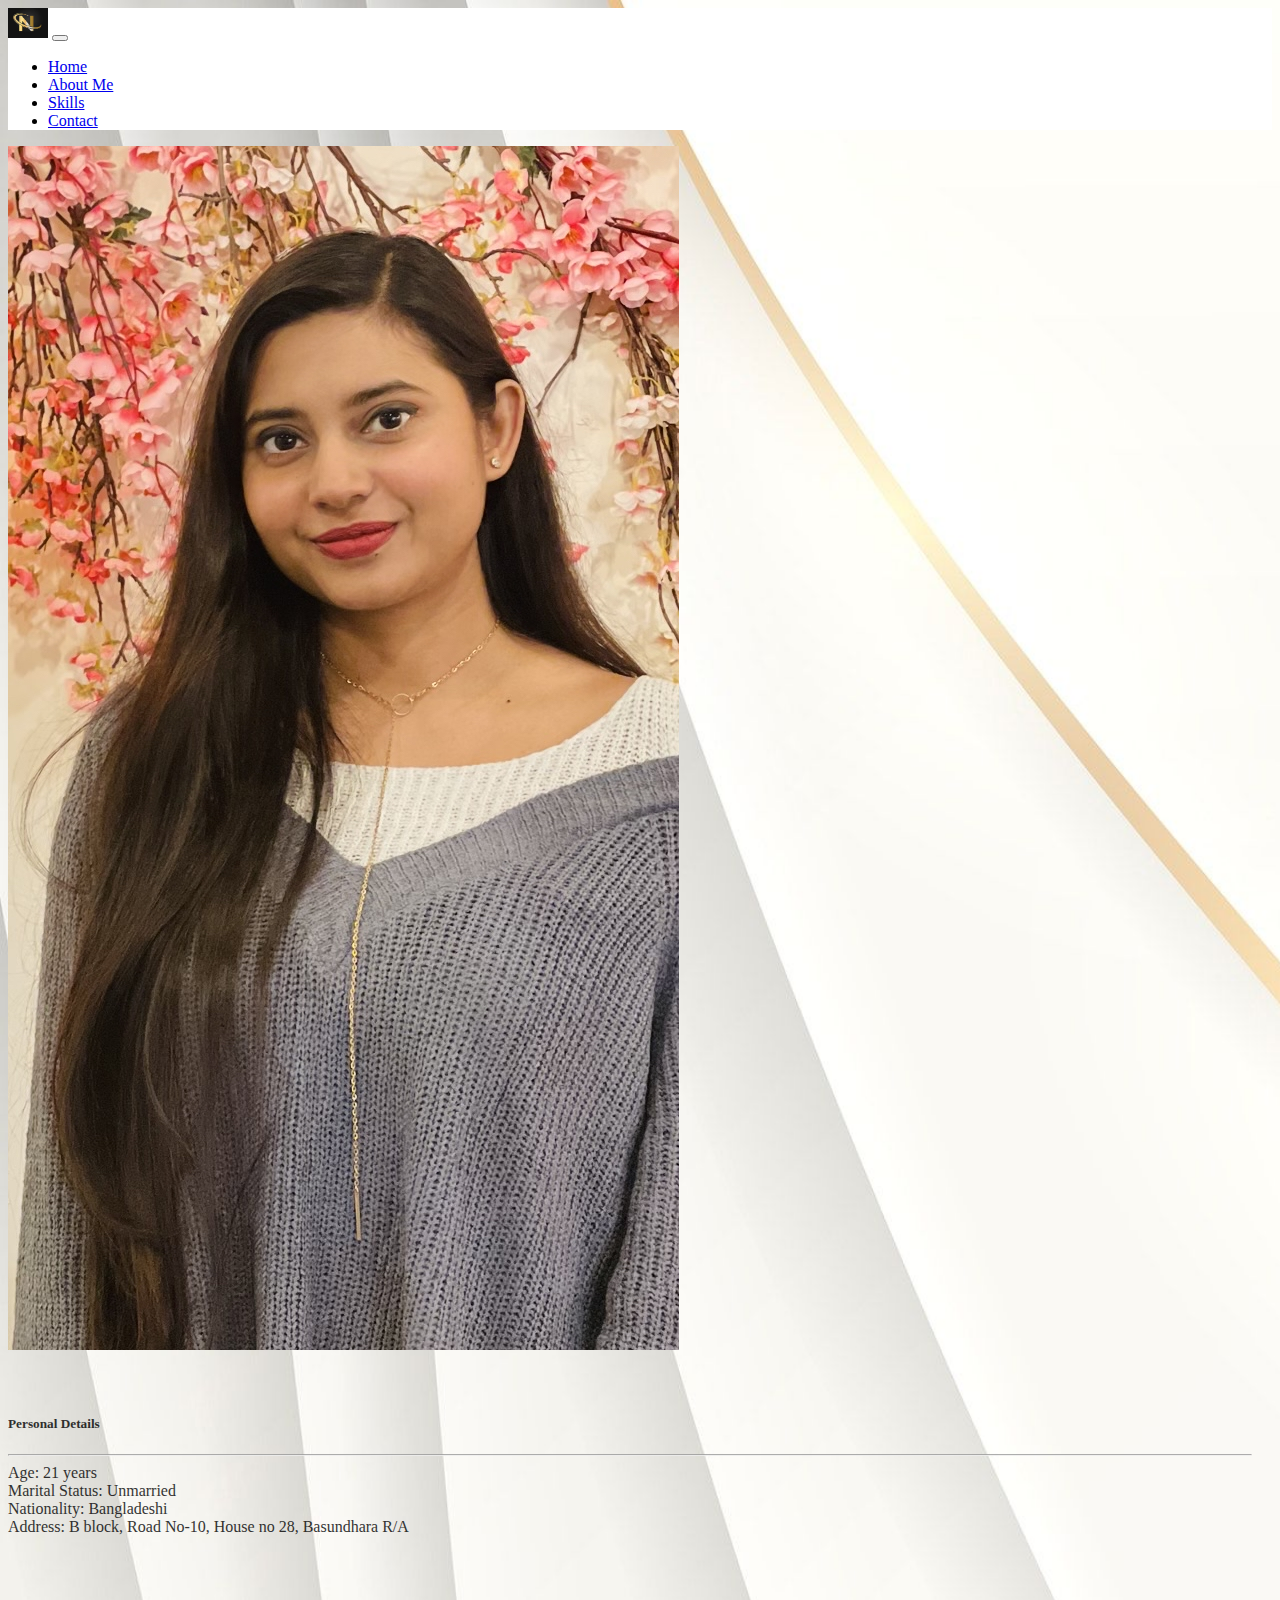
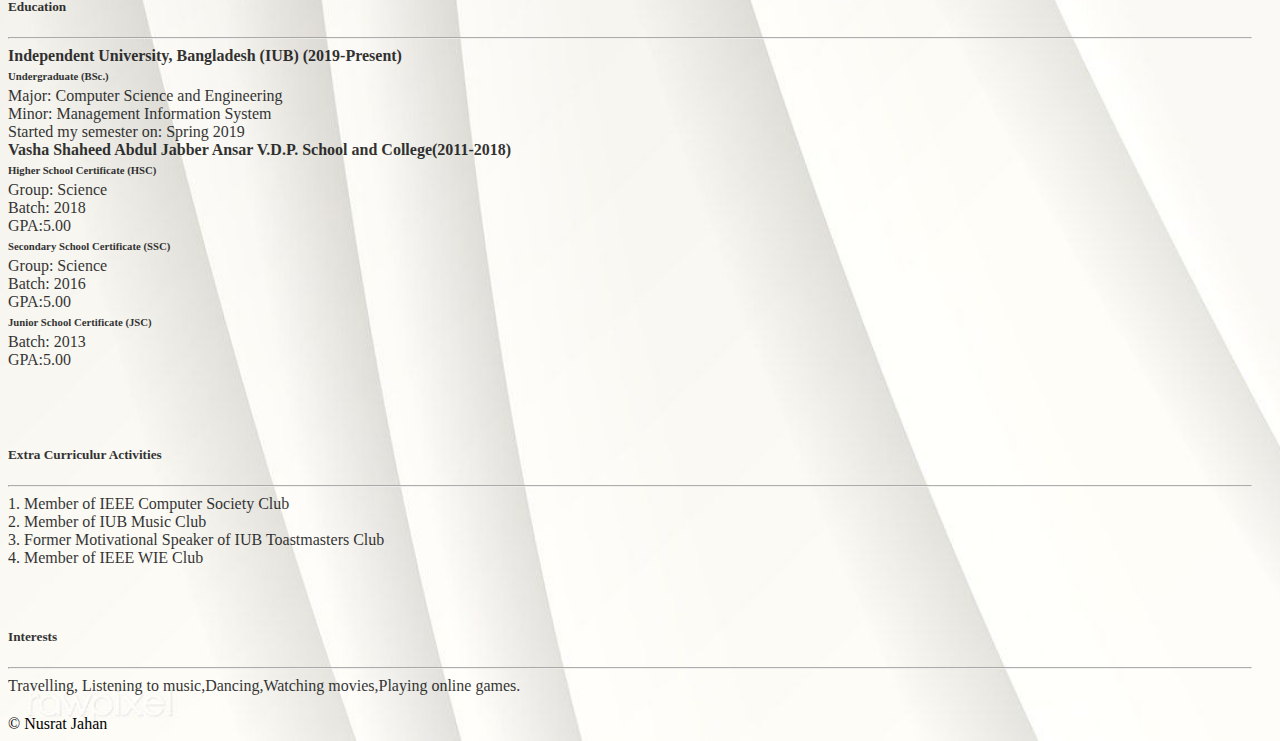
<file: about-me.html>
<!DOCTYPE html>
<html lang="en">
<head>
    <meta charset="UTF-8">
    <meta http-equiv="X-UA-Compatible" content="IE=edge">
    <meta name="viewport" content="width=device-width, initial-scale=1.0">
    <title>My Portfolio</title>
    
  <!-- Bootstrap CSS -->
  <link href="https://cdn.jsdelivr.net/npm/bootstrap@5.0.2/dist/css/bootstrap.min.css" rel="stylesheet"
  integrity="sha384-EVSTQN3/azprG1Anm3QDgpJLIm9Nao0Yz1ztcQTwFspd3yD65VohhpuuCOmLASjC" crossorigin="anonymous">
  <link rel="stylesheet" href="about.css">


</head>
<body>
    <nav class="navbar sticky-top navbar-expand-lg navbar-light" id="navbar">
        <div class="container-fluid">
          <a class="navbar-brand">
            <img src="image/logo.png" alt="" width="40" height="30">
          </a>
          <button class="navbar-toggler" type="button" data-bs-toggle="collapse" data-bs-target="#navbarSupportedContent"
            aria-controls="navbarSupportedContent" aria-expanded="false" aria-label="Toggle navigation">
            <span class="navbar-toggler-icon"></span>
          </button>
          <div class="collapse navbar-collapse" id="navbarSupportedContent">
            <ul class="navbar-nav ms-auto mb-2 mb-lg-0">
              <li class="nav-item">
                <a class="nav-link me-2 btn btn-outline-primary" aria-current="page" href="index.html">Home</a>
              </li>
              <li class="nav-item">
                <a class="nav-link me-2 btn btn-outline-warning" href="about-me.html">About Me</a>
              </li>
              <li class="nav-item">
                <a class="nav-link me-2 btn btn-outline-success" href="skills.html">Skills</a>
              </li>
              <li class="nav-item">
                <a class="nav-link me-2 btn btn-outline-info" href="contact-me.html">Contact</a>
              </li>
            </ul>
          </div>
        </div>
      </nav>
    
      <div class="about-me">
        <div class="container">
          <div class="row">
            <div class="col-md-4">
              <img src="image/IMG_3402.png" alt="" class="img-fluid rounded-start" alt=" ">
            </div>
            <div class="col-md-8">
              <div class="full-card">
                <div class="cards">
                  <div class="card w-55">
                    <div class="card-body">
                      <h5 class="card-title">Personal Details</h5>
                      <hr>
                      <p class="card-text">
                        Age: 21 years <br>
                        Marital Status: Unmarried <br>
                        Nationality: Bangladeshi <br>
                        Address: B block, Road No-10, House no 28, Basundhara R/A
                      </p>
                    </div>
                  </div>
                </div>
                <div class="cards">
                  <div class="card w-55">
                    <div class="card-body">
                      <h5 class="card-title">Education</h5>
                      <hr>
                      <p class="card-text">
                        <strong>Independent University, Bangladesh (IUB) (2019-Present)</strong>
                        <h6>Undergraduate (BSc.)</h6>
                        Major: Computer Science and Engineering <br>
                        Minor: Management Information System <br>
                        Started my semester on: Spring 2019<br>
                        <strong>Vasha Shaheed Abdul Jabber Ansar V.D.P. School and College(2011-2018)</strong>
                        <h6>Higher School Certificate (HSC)</h6>
                        Group: Science <br>
                        Batch: 2018 <br>
                        GPA:5.00 <br>
                        <h6>Secondary School Certificate (SSC)</h6>
                        Group: Science <br>
                        Batch: 2016 <br>
                        GPA:5.00 <br>
                        <h6>Junior School Certificate (JSC)</h6>
                        Batch: 2013 <br>
                        GPA:5.00 <br>
                      </p>
                    </div>
                  </div>
                </div>
                <div class="cards">
                  <div class="card w-55">
                    <div class="card-body">
                      <h5 class="card-title">Extra Curriculur Activities</h5>
                      <hr>
                      <p class="card-text">
                        1. Member of IEEE Computer Society Club <br>
                        2. Member of IUB Music Club <br>
                        3. Former Motivational Speaker of IUB Toastmasters Club <br>
                        4. Member of IEEE WIE Club <br>
                       
                      </p>
                    </div>
                  </div>
                </div>
                <div class="cards">
                  <div class="card w-55">
                    <div class="card-body">
                      <h5 class="card-title">Interests</h5>
                      <hr>
                      <p class="card-text">
                        Travelling, Listening to music,Dancing,Watching movies,Playing online games.
                      </p>
                    </div>
                  </div>
                </div>
              </div>
            </div>
          </div>
        </div>
    
      </div>
      
      <div class="container">
        <footer class="d-flex flex-wrap justify-content-between align-items-center py-3 my-4 border-top footer-div">
          <div class="col-md-4 d-flex align-items-center">
            <span class="text-muted">© Nusrat Jahan </span>
          </div>
      
    
      <!--  Bootstrap Bundle with Popper -->
      <script src="https://cdn.jsdelivr.net/npm/bootstrap@5.0.2/dist/js/bootstrap.bundle.min.js"
        integrity="sha384-MrcW6ZMFYlzcLA8Nl+NtUVF0sA7MsXsP1UyJoMp4YLEuNSfAP+JcXn/tWtIaxVXM" crossorigin="anonymous">
      </script>
  
  
</body>
</html>
</file>
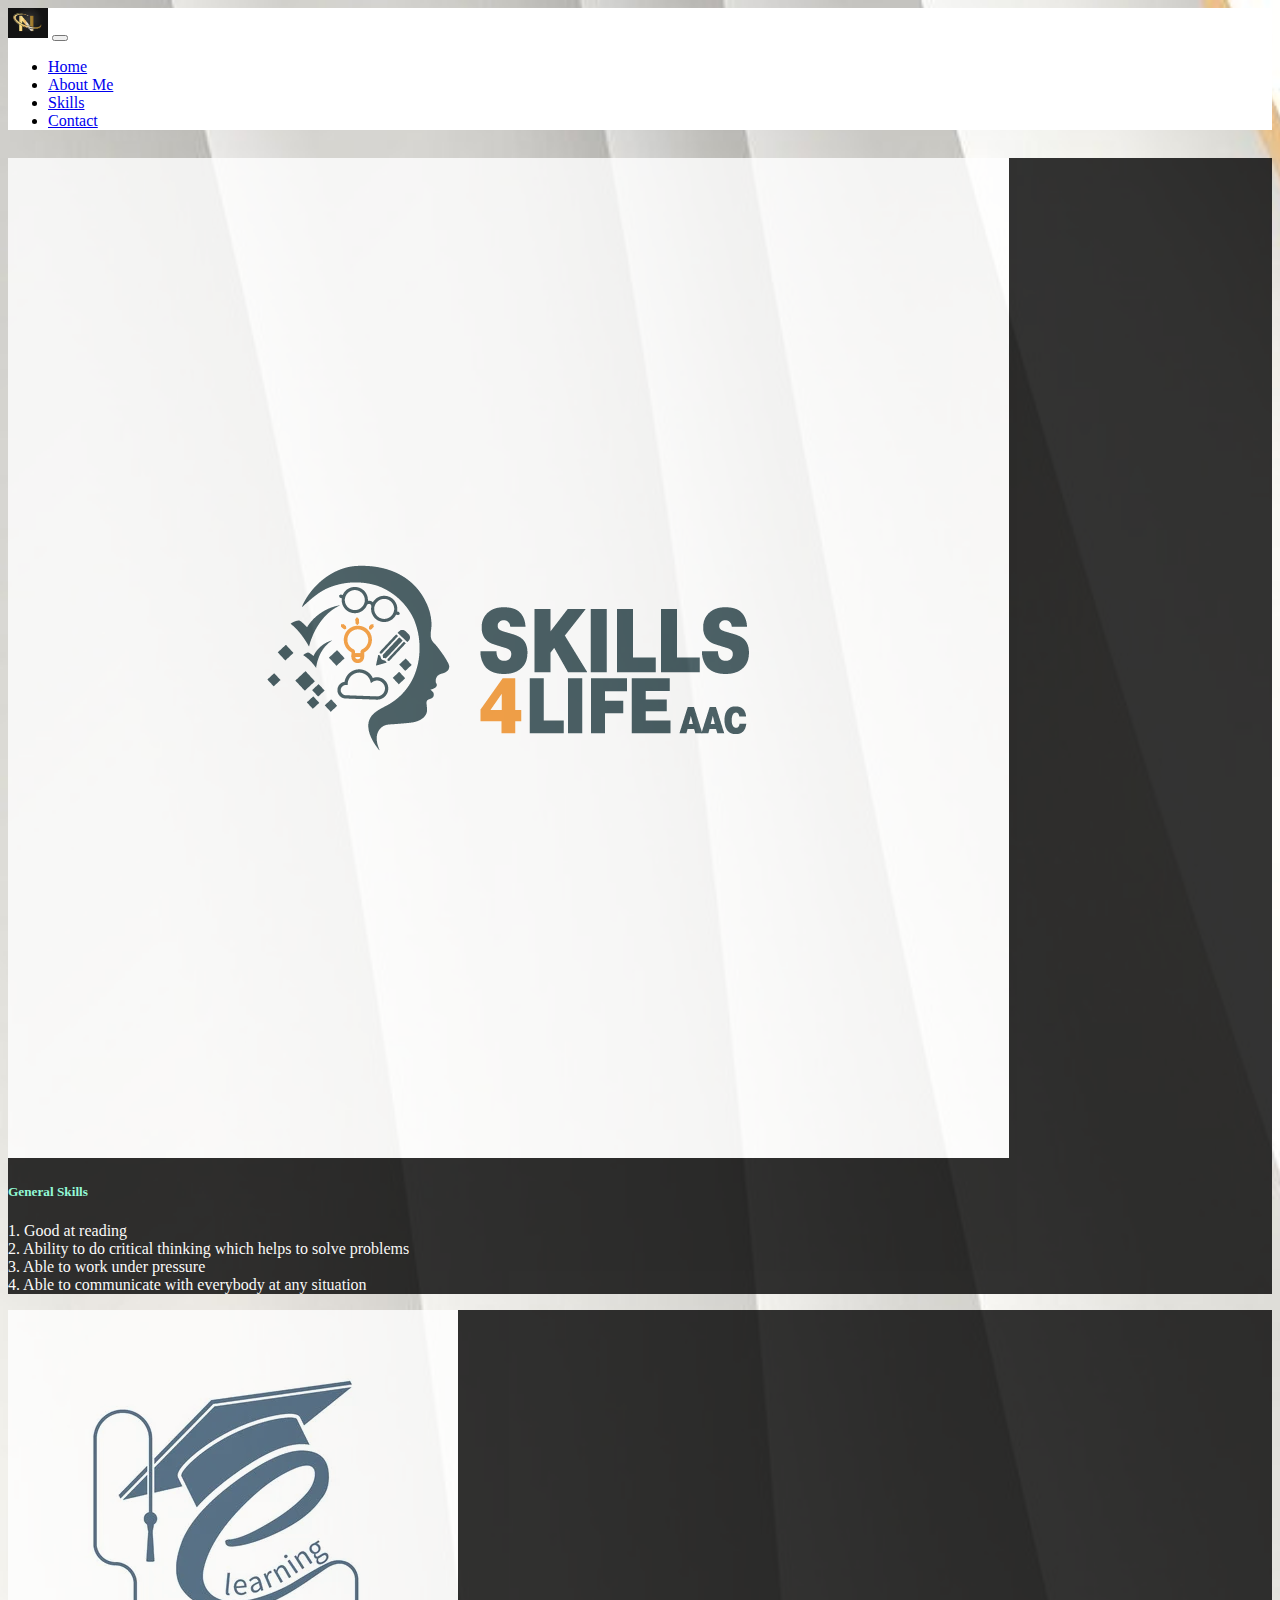
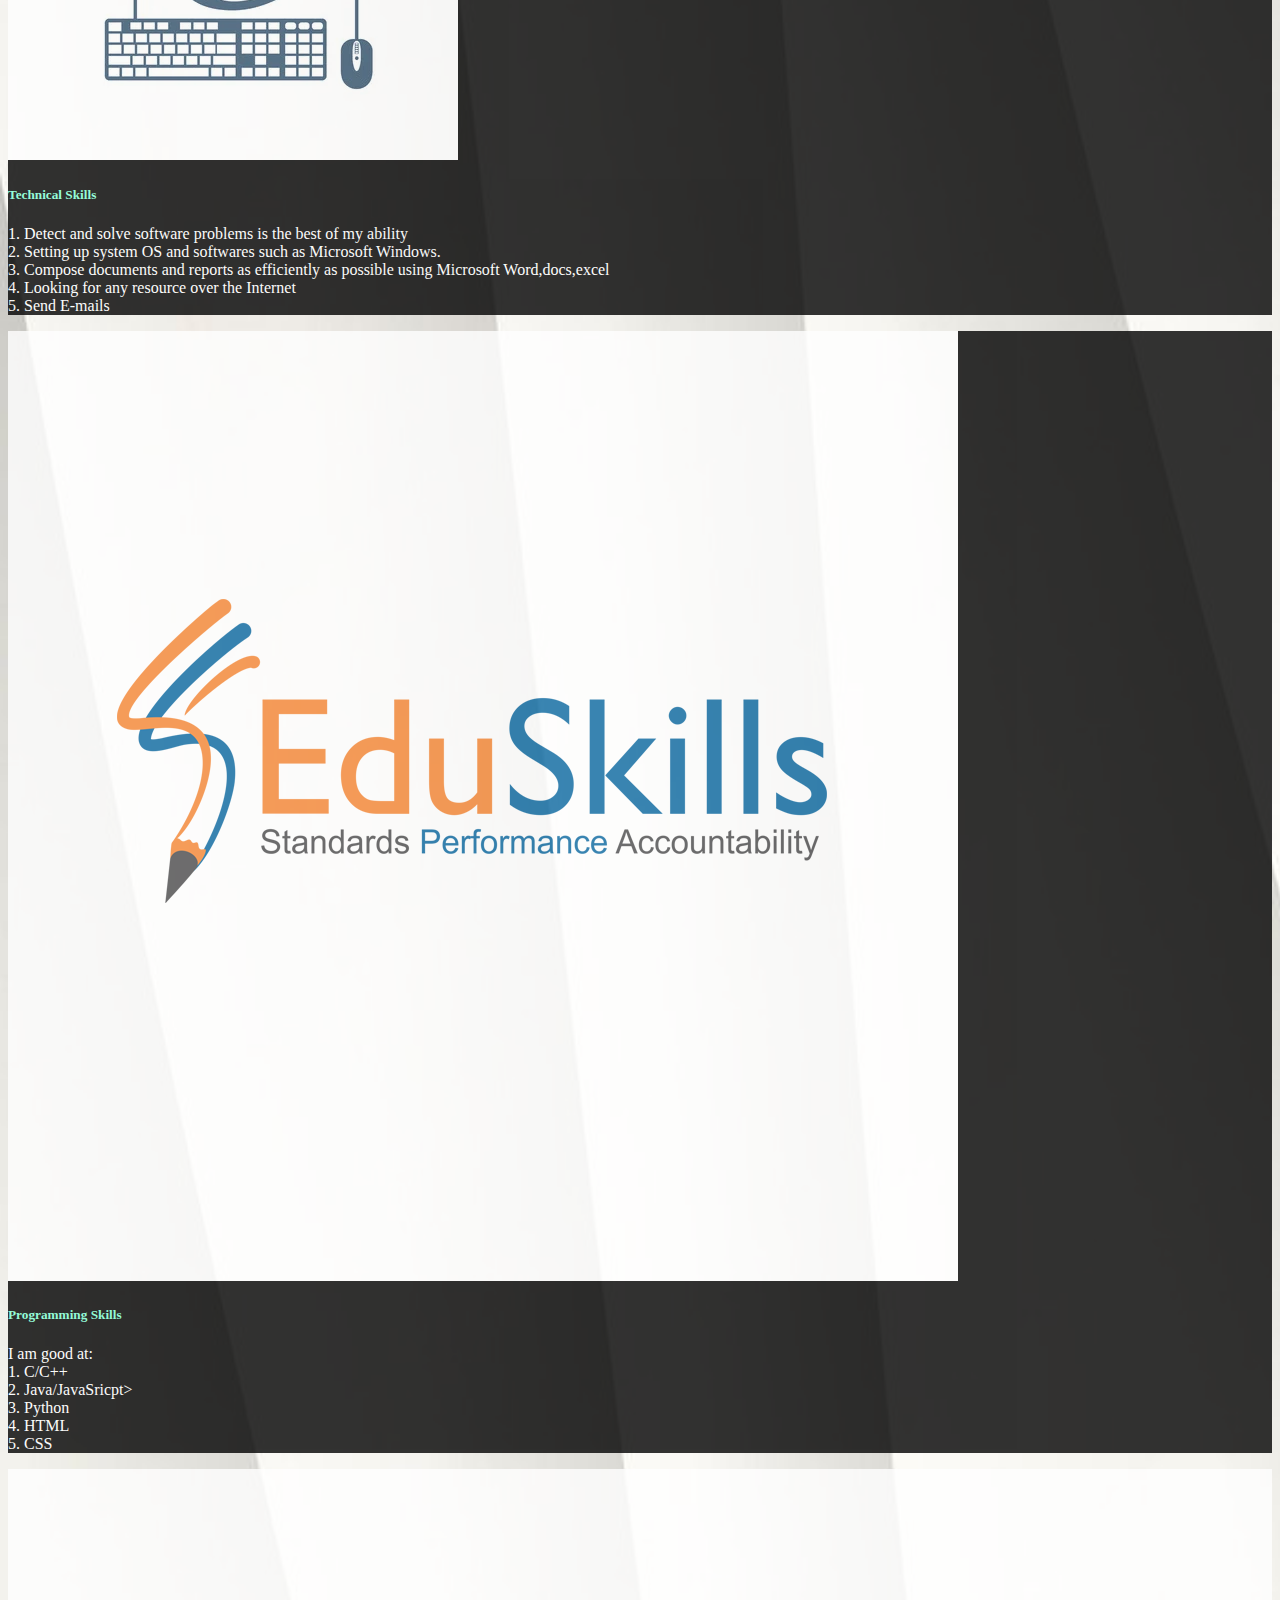
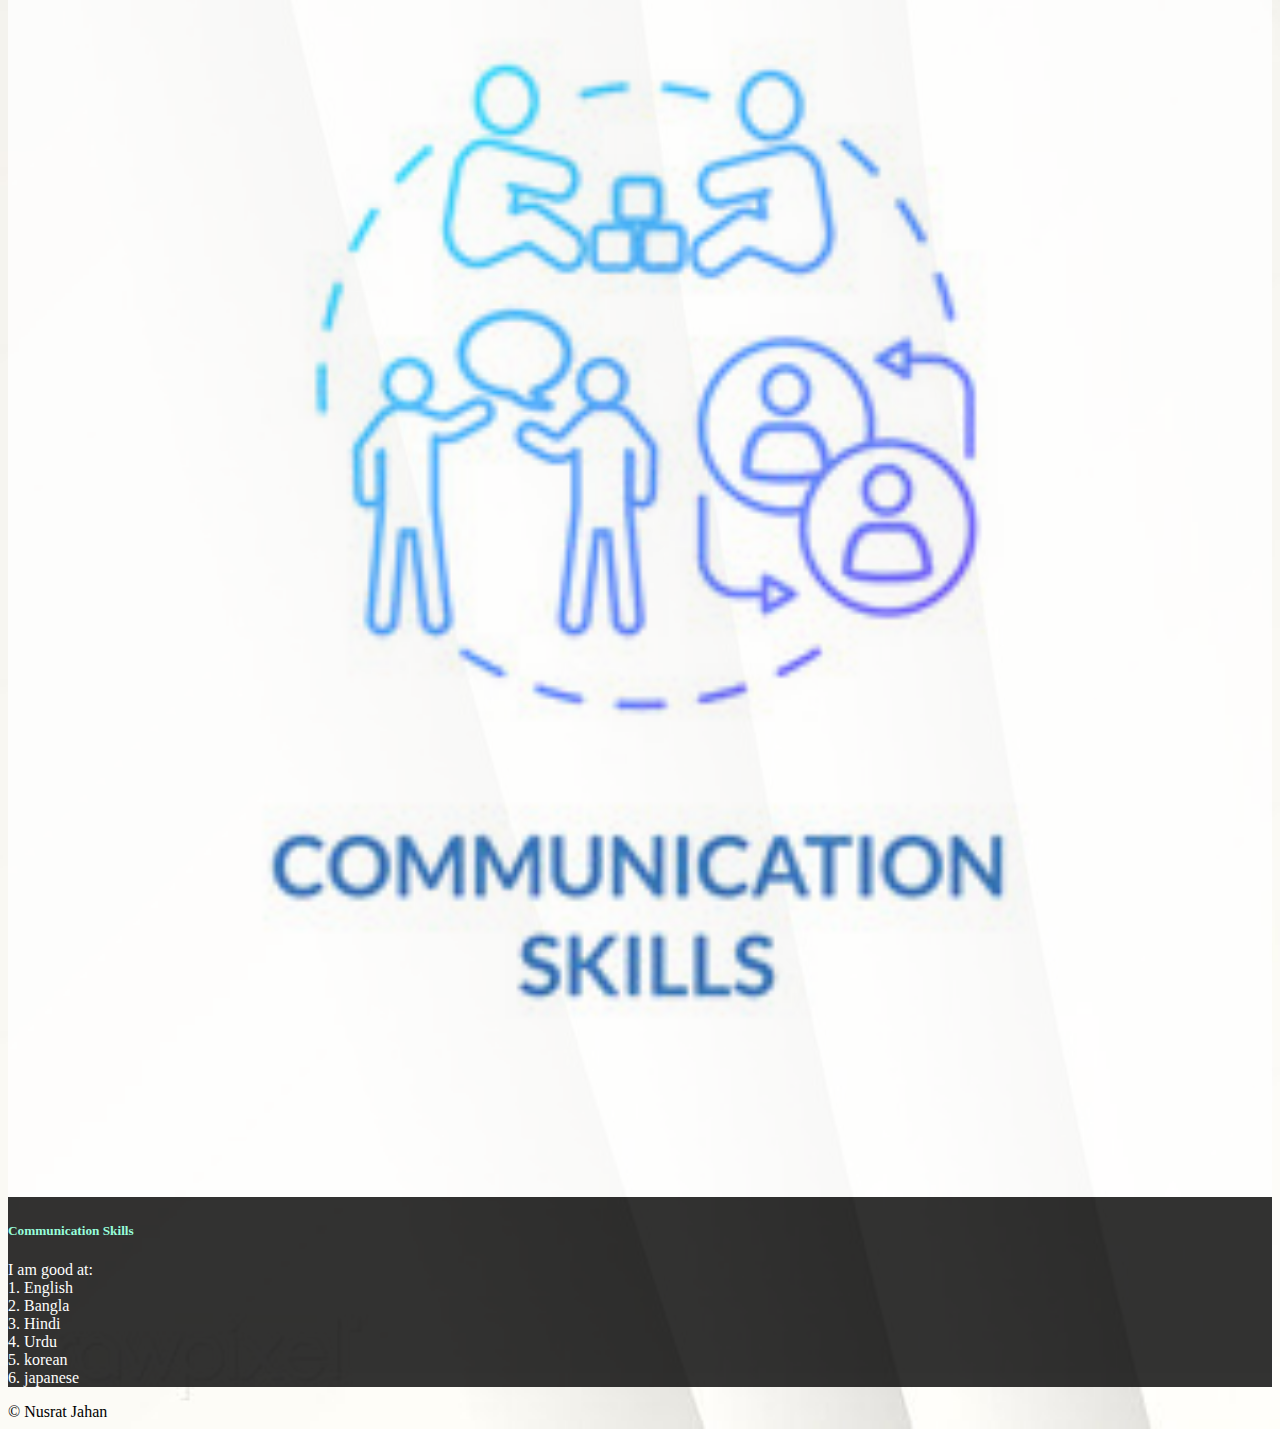
<file: skills.html>
<!DOCTYPE html>
<html lang="en">
<head>
    <meta charset="UTF-8">
    <meta http-equiv="X-UA-Compatible" content="IE=edge">
    <meta name="viewport" content="width=device-width, initial-scale=1.0">
    <title>My Portfolio</title>
    
    <!-- Bootstrap CSS -->
    <link href="https://cdn.jsdelivr.net/npm/bootstrap@5.0.2/dist/css/bootstrap.min.css" rel="stylesheet"
        integrity="sha384-EVSTQN3/azprG1Anm3QDgpJLIm9Nao0Yz1ztcQTwFspd3yD65VohhpuuCOmLASjC" crossorigin="anonymous">

        <link rel="stylesheet" href="skill.css">

</head>
<body>

    <nav class="navbar sticky-top navbar-expand-lg navbar-light" id="navbar">
        <div class="container-fluid">
          <a class="navbar-brand">
            <img src="image/logo.png" alt="" width="40" height="30">
          </a>
          <button class="navbar-toggler" type="button" data-bs-toggle="collapse" data-bs-target="#navbarSupportedContent"
            aria-controls="navbarSupportedContent" aria-expanded="false" aria-label="Toggle navigation">
            <span class="navbar-toggler-icon"></span>
          </button>
          <div class="collapse navbar-collapse" id="navbarSupportedContent">
            <ul class="navbar-nav ms-auto mb-2 mb-lg-0">
              <li class="nav-item">
                <a class="nav-link me-2 btn btn-outline-primary" aria-current="page" href="#">Home</a>
              </li>
              <li class="nav-item">
                <a class="nav-link me-2 btn btn-outline-warning" href="about-me.html">About Me</a>
              </li>
              <li class="nav-item">
                <a class="nav-link me-2 btn btn-outline-success" href="skills.html">Skills</a>
              </li>
              <li class="nav-item">
                <a class="nav-link me-2 btn btn-outline-info" href="contact-me.html">Contact</a>
              </li>
            </ul>
          </div>
        </div>
      </nav>

    <div class="skills">
        <div class="container">
            <div class="row">
                <div class="col-md-12" style="padding-top: 12px">
                    <div class="card mb-3" style="opacity: 0.8;">
                        <div class="row g-0">
                            <div class="col-md-3">
                                <img src="image/skill.png"
                                    class="img-fluid rounded-start" alt="...">
                            </div>
                            <div class="col-md-9">
                                <div class="card-body">
                                    <h5 class="card-title" style="color:aquamarine;">General Skills</h5>
                                    <p class="card-text" style="color: white;">
                                        1. Good at reading <br>
                                        2. Ability to do critical thinking which helps to solve problems <br>
                                        3. Able to work under pressure <br>
                                        4. Able to communicate with everybody at any situation <br> 
                                    </p>
                                </div>
                            </div>
                        </div>
                    </div>
                </div>
            </div>

            <div class="row">
                <div class="col-md-12">
                    <div class="card mb-3" style="opacity: 0.8;">
                        <div class="row g-0">
                            <div class="col-md-3">
                                <img src="image/computerskill.png"
                                    class="img-fluid rounded-start" alt="...">
                            </div>
                            <div class="col-md-9">
                                <div class="card-body">
                                    <h5 class="card-title" style="color: aquamarine;">Technical Skills</h5>
                                    <p class="card-text" style="color: white;">
                                        1. Detect and solve software problems is the best of my ability <br>
                                        2. Setting up system OS and softwares such as Microsoft Windows.
                                        <br>
                                        3. Compose documents and reports as efficiently as possible using Microsoft
                                        Word,docs,excel <br>
                                        4. Looking for any resource over the Internet <br>
                                        5. Send E-mails <br>
                                    </p>
                                </div>
                            </div>
                        </div>
                    </div>
                </div>
            </div>
            <div class="row">
                <div class="col-md-12">
                    <div class="card mb-3" style="opacity: 0.8;">
                        <div class="row g-0">
                            <div class="col-md-3">
                                <img src="image/skill2.png" class="img-fluid rounded-start"
                                    alt="...">
                            </div>
                            <div class="col-md-9">
                                <div class="card-body">
                                    <h5 class="card-title" style="color: aquamarine;">Programming Skills</h5>
                                    <p class="card-text" style="color: white;">
                                        I am good at: <br>
                                        1. C/C++ <br>
                                        2. Java/JavaSricpt> <br>
                                        3. Python <br>
                                        4. HTML <br>
                                        5. CSS <br>
                                    </p>
                                </div>
                            </div>
                        </div>
                    </div>
                </div>
            </div>
            <div class="row">
                <div class="col-md-12">
                    <div class="card mb-3" style="opacity: 0.8;">
                        <div class="row g-0">
                            <div class="col-md-3">
                                <img src="image/com.png" style="width: 100%;" class="img-fluid rounded-start"
                                    alt="...">
                            </div>
                            <div class="col-md-9">
                                <div class="card-body">
                                    <h5 class="card-title" style="color: aquamarine;">Communication Skills</h5>
                                    <p class="card-text" style="color:white;">
                                        I am good at: <br>
                                        1. English <br>
                                        2. Bangla <br>
                                        3. Hindi <br>
                                        4. Urdu <br>
                                        5. korean <br>
                                        6. japanese <br>
                                    </p>
                                </div>
                            </div>
                        </div>
                    </div>
                </div>
            </div>
        </div>
    </div>
  


    <div class="container">
        <footer class="d-flex flex-wrap justify-content-between align-items-center py-3 my-4 border-top footer-div">
          <div class="col-md-4 d-flex align-items-center">
            <span class="text-muted">© Nusrat Jahan </span>
          </div>
      





    
    <!-- Bootstrap Bundle with Popper -->
    <script src="https://cdn.jsdelivr.net/npm/bootstrap@5.0.2/dist/js/bootstrap.bundle.min.js"
        integrity="sha384-MrcW6ZMFYlzcLA8Nl+NtUVF0sA7MsXsP1UyJoMp4YLEuNSfAP+JcXn/tWtIaxVXM" crossorigin="anonymous">
    </script>
 

    
</body>
</html>
</file>
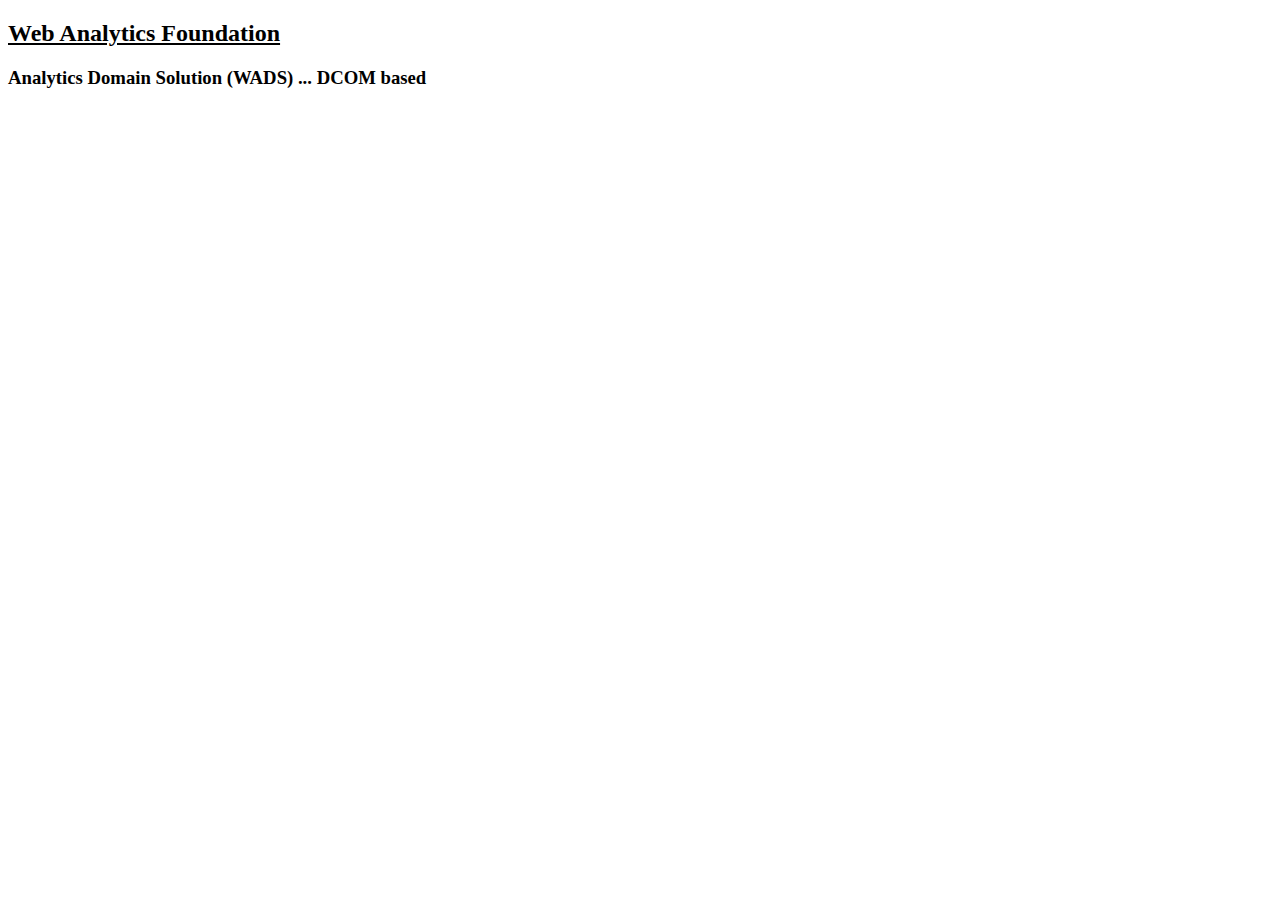
<file: image/Circuit design Copy of 2-digit counter _ Tinkercad_files/wads-updated.html>
<!DOCTYPE html>
<!-- saved from url=(0077)https://damassets.autodesk.net/content/dam/autodesk/privacy/wads-updated.html -->
<html lang="en"><head><meta http-equiv="Content-Type" content="text/html; charset=windows-1252">
    
    <title>ADSK Web Analytics Foundation Cross-Domain Solution</title>
</head>

<body>

<!-- see Alec Rothman for details -->

<div>

    <h2><u>Web Analytics Foundation</u></h2>
    <h3><b>Analytics Domain Solution (WADS) ... DCOM based</b></h3>

<script>

function getCookie(t){try{for(var e=t+"=",n=document.cookie.split(";"),r=0;r<n.length;r++){for(var o=n[r];" "==o.charAt(0);)o=o.substring(1);if(-1!=o.indexOf(e)){var i=o.substring(e.length,o.length);return i.indexOf("%3A")>-1?decodeURIComponent(i):i}}return!1}catch(t){return!1}};
function setCookie(e,t,o){var i,n,s=document.location.host,a=s.indexOf(".autodesk.com")>-1?"COM":s.indexOf(".autodesk.net")>-1?"NET":"OTH";if("COM"===a)i=".autodesk.com";else if("NET"===a)i=".autodesk.net";else{if("OTH"!==a)return;i=document.location.host}if(o)if("number"==typeof o){var d=new Date;d.setTime(d.getTime()+24*o*60*60*1e3),n="; expires="+d.toGMTString()}else"string"==typeof o&&(n="; expires="+o);else n="";document.cookie=e+"="+t+n+";domain="+i+"; SameSite=None; Secure; path=/"}
function getParentUrl(){return parent!==window?document.referrer:"not hosted in iFrame"}
function gdprGuid(){ var S4 = function() { return (((1+Math.random())*0x10000)|0).toString(16).substring(1); }; return (S4()+S4()+"-"+S4()+"-"+S4()+"-"+S4()+"-"+S4()+S4()+S4());};

function adsInfo(event){
    
    var command = event.data;

    if (command === "get-base-data") {
        var anonCookie = getCookie('OPTOUTMULTI_REF') || false,
            optCookie = getCookie('OPTOUTMULTI_TYPE') || false,
            optSelects = getCookie('OPTOUTMULTI') || false,
            optGeo = getCookie('OPTOUTMULTI_GEO') || false,
            optLength = getCookie('ADSK_GDPR_OPT_LENGTH') || false,
            codifiedAnon = anonCookie, // escape(anonCookie),
            codifiedOpt = optCookie, // escape(optCookie),
            codifiedSelects = optSelects, // escape(optSelects),
            codifiedLength = optLength; //escape(optLength);

        var userAnon = {
            'gdpr-base-data' : {
                'anon' : codifiedAnon,
                'opt-in' : codifiedOpt,
                'opt-selections' : codifiedSelects,
                'opt-geo' : optGeo,
                'opt-expiration' : codifiedLength
            }
        };

        // send the message...
        parent.postMessage(userAnon,'*');
        
    }
    else if (typeof command['set-gdpr-base-data'] !== "undefined") {

        // alert('received SET command in WADS for GDPR data = ' + JSON.stringify(command['set-gdpr-base-data']));

        var opts = command['set-gdpr-base-data']['OPTOUTMULTI'],
            anonCook = command['set-gdpr-base-data']['OPTOUTMULTI_REF'],
            optType = command['set-gdpr-base-data']['OPTOUTMULTI_TYPE'],
            optStoreDuration = command['set-gdpr-base-data']['OPTOUTMULTI_LENGTH'],
            locale = command['set-gdpr-base-data']['OPTOUTMULTI_GEO'] || false;

        setCookie('OPTOUTMULTI', encodeURIComponent('0:0|' + opts), optStoreDuration);
        setCookie('OPTOUTMULTI_REF', anonCook, 365 * 2);
        setCookie('OPTOUTMULTI_TYPE', optType, optStoreDuration);
        setCookie('ADSK_GDPR_OPT_LENGTH', optStoreDuration, optStoreDuration);
        if (locale)
            setCookie('OPTOUTMULTI_GEO', locale);
        
    }
    else if (command === "get-ccpa-base-data") {
        var anonCookie = getCookie('adsk-ccpa-guid') || false,
            optSelects = getCookie('adsk_ccpa') || false,
            codifiedAnon = anonCookie, // escape(anonCookie),
            codifiedOpt = optSelects; // escape(optCookie)

        var ccpaAnon = {
            'ccpa-base-data' : {
                'anon' : codifiedAnon,
                'opt-in' : codifiedOpt,
            }
        };

        // send the message...
        parent.postMessage(ccpaAnon,'*');
        
    }
    else if (typeof command['set-ccpa-base-data'] !== "undefined") {
        var opts = command['set-ccpa-base-data']['adsk_ccpa'],
            anonCook = command['set-ccpa-base-data']['adsk_ccpa_guid'],
            ccpaOptInExpiry = 365*1.5;

        setCookie('adsk_ccpa', opts, ccpaOptInExpiry);
        setCookie('adsk_ccpa_guid', anonCook, ccpaOptInExpiry);
                    
    }
    else if (command === "get-analytics-user-data") {

        var _gaCookie = getCookie('_ga'),
            _gidCookie = getCookie('_gid'),
            codifiedGa = _gaCookie, // escape(_gaCookie),
            codifiedGid = _gidCookie; // escape(_gidCookie);

        var userD = {
            'analytics-data' : {
                'user_ga' : codifiedGa,
                'user_gid' : codifiedGid
            }
        };

        // send the message...
        parent.postMessage(userD,'*');
  
    }
    else if (typeof command['set-analytics-data'] !== "undefined") {

        var _gaCookie = command['set-analytics-data']['user_ga'],
            _gidCookie = command['set-analytics-data']['user_gid'];

        // set the GA cookie on the MAIN DOMAIN
        setCookie('_ga', _gaCookie);
        setCookie("_gid", _gidCookie, 1);

        var checkSetGa = getCookie('_ga'),
            checkSetGid = getCookie('_gid');
        
        if (checkSetGa) {

            // communicate back a valid cookie set to put the breadcrumb in
            var gaSet = 'google-cookie-set-on-wads';
            parent.postMessage(gaSet,'*');
        }
        
    }
    // Support for a TEALIUM-LESS check of OPT-IN DATA
    else if (command === 'get-base-data-tealium-less') {
        // check for OPTOUTMULTI COOKIE
        var privacySettings = getCookie('OPTOUTMULTI') || false;
        // if it doesn't exist, send back NO DATA
        if (!privacySettings)
            parent.postMessage( { 'tealiumless-no-gdpr-data' : 'true' }, '*');
        // otherwise, send back the values for consumption...
        else {
            var consentData = {
                'tealiumless-gdpr-base-data' : {
                    'selections' : privacySettings
                }
            };
            parent.postMessage(consentData,'*');
        } 
    } else if (typeof command["set_data"] !== "undefined") {
		var cookieName = "";
		var cookieValue = "";
		var cookieDuration = 365 * 2;

		if (typeof command["set_data"]["cookie_name"] !== "undefined")
			cookieName = command["set_data"]["cookie_name"];

		if (typeof command["set_data"]["cookie_value"] !== "undefined")
			cookieValue = command["set_data"]["cookie_value"];

		if (typeof command["set_data"]["cookie_duration"] !== "undefined")
			cookieDuration = command["set_data"]["cookie_duration"];

		if (cookieName !== "")
			setCookie(cookieName, cookieValue, cookieDuration);

	} else if (typeof command["get_data"] !== "undefined") {
		var cookieName = "";
		var cookieValue = "";

		if (typeof command["get_data"]["cookie_name"] !== "undefined")
			cookieName = command["get_data"]["cookie_name"];

		if (cookieName !== "")
		{
			cookieValue = getCookie(cookieName);

			var results = {
				"get_data_response": {
					"cookie_name": cookieName,
					"cookie_value": cookieValue
				}
			};

			// send the message...
			parent.postMessage(results, '*');
		}
	}
};

if (window.addEventListener){
    addEventListener("message", adsInfo, false)
} else {
    attachEvent("onmessage", adsInfo)
}

try {
    // tell the main page that the FRAME is ready...
    parent.postMessage('ads-frame-ready','*');
} catch(err) {
    // error
}


</script>

</div>

</body></html>
</file>
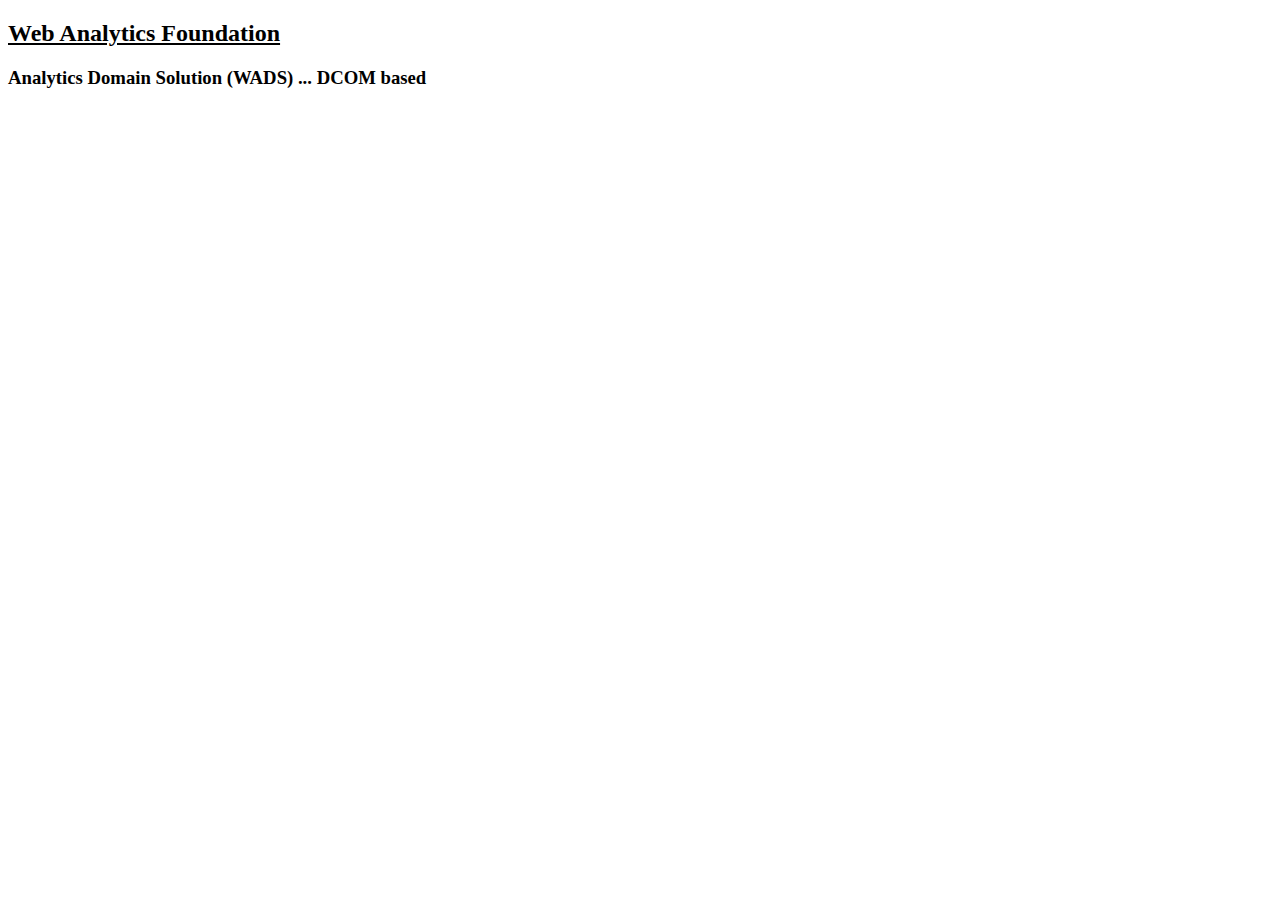
<file: image/Circuit design Copy of 2-digit counter _ Tinkercad_files/wads.html>
<!DOCTYPE html>
<!-- saved from url=(0069)https://damassets.autodesk.com/content/dam/autodesk/privacy/wads.html -->
<html lang="en"><head><meta http-equiv="Content-Type" content="text/html; charset=windows-1252">
    
    <title>ADSK Web Analytics Foundation Cross-Domain Solution</title>
</head>

<body>

<!-- see Alec Rothman for details -->

<div>

    <h2><u>Web Analytics Foundation</u></h2>
    <h3><b>Analytics Domain Solution (WADS) ... DCOM based</b></h3>

<script>

function getCookie(t){try{for(var e=t+"=",n=document.cookie.split(";"),r=0;r<n.length;r++){for(var o=n[r];" "==o.charAt(0);)o=o.substring(1);if(-1!=o.indexOf(e)){var i=o.substring(e.length,o.length);return i.indexOf("%3A")>-1?decodeURIComponent(i):i}}return!1}catch(t){return!1}};
function setCookie(e,t,o){var i,n,s=document.location.host,a=s.indexOf(".autodesk.com")>-1?"COM":s.indexOf(".autodesk.net")>-1?"NET":"OTH";if("COM"===a)i=".autodesk.com";else if("NET"===a)i=".autodesk.net";else{if("OTH"!==a)return;i=document.location.host}if(o)if("number"==typeof o){var d=new Date;d.setTime(d.getTime()+24*o*60*60*1e3),n="; expires="+d.toGMTString()}else"string"==typeof o&&(n="; expires="+o);else n="";document.cookie=e+"="+t+n+";domain="+i+"; SameSite=None; Secure; path=/"}
function getParentUrl(){return parent!==window?document.referrer:"not hosted in iFrame"}
function gdprGuid(){ var S4 = function() { return (((1+Math.random())*0x10000)|0).toString(16).substring(1); }; return (S4()+S4()+"-"+S4()+"-"+S4()+"-"+S4()+"-"+S4()+S4()+S4());};

function adsInfo(event){
    
    var command = event.data;

    if (command === "get-base-data") {
        var anonCookie = getCookie('OPTOUTMULTI_REF') || false,
            optCookie = getCookie('OPTOUTMULTI_TYPE') || false,
            optSelects = getCookie('OPTOUTMULTI') || false,
            optGeo = getCookie('OPTOUTMULTI_GEO') || false,
            optLength = getCookie('ADSK_GDPR_OPT_LENGTH') || false,
            codifiedAnon = anonCookie, // escape(anonCookie),
            codifiedOpt = optCookie, // escape(optCookie),
            codifiedSelects = optSelects, // escape(optSelects),
            codifiedLength = optLength; //escape(optLength);

        var userAnon = {
            'gdpr-base-data' : {
                'anon' : codifiedAnon,
                'opt-in' : codifiedOpt,
                'opt-selections' : codifiedSelects,
                'opt-geo' : optGeo,
                'opt-expiration' : codifiedLength
            }
        };

        // send the message...
        parent.postMessage(userAnon,'*');
        
    }
    else if (typeof command['set-gdpr-base-data'] !== "undefined") {

        // alert('received SET command in WADS for GDPR data = ' + JSON.stringify(command['set-gdpr-base-data']));

        var opts = command['set-gdpr-base-data']['OPTOUTMULTI'],
            anonCook = command['set-gdpr-base-data']['OPTOUTMULTI_REF'],
            optType = command['set-gdpr-base-data']['OPTOUTMULTI_TYPE'],
            optStoreDuration = command['set-gdpr-base-data']['OPTOUTMULTI_LENGTH'],
            locale = command['set-gdpr-base-data']['OPTOUTMULTI_GEO'] || false;

        setCookie('OPTOUTMULTI', encodeURIComponent('0:0|' + opts), optStoreDuration);
        setCookie('OPTOUTMULTI_REF', anonCook, 365 * 2);
        setCookie('OPTOUTMULTI_TYPE', optType, optStoreDuration);
        setCookie('ADSK_GDPR_OPT_LENGTH', optStoreDuration, optStoreDuration);
        if (locale)
            setCookie('OPTOUTMULTI_GEO', locale);
        
    }
    else if (command === "get-ccpa-base-data") {
        var anonCookie = getCookie('adsk_ccpa_guid') || false,
            optSelects = getCookie('adsk_ccpa') || false,
            codifiedAnon = anonCookie, // escape(anonCookie),
            codifiedOpt = optSelects; // escape(optCookie)

        var ccpaAnon = {
            'ccpa-base-data' : {
                'anon' : codifiedAnon,
                'opt-in' : codifiedOpt,
            }
        };

        // send the message...
        parent.postMessage(ccpaAnon,'*');
        
    }
    else if (typeof command['set-ccpa-base-data'] !== "undefined") {
        var opts = command['set-ccpa-base-data']['adsk_ccpa'],
            anonCook = command['set-ccpa-base-data']['adsk_ccpa_guid'],
            ccpaOptInExpiry = 365*1.5;

        setCookie('adsk_ccpa', opts, ccpaOptInExpiry);
        setCookie('adsk_ccpa_guid', anonCook, ccpaOptInExpiry);
                    
    }
    else if (command === "get-analytics-user-data") {

        var _gaCookie = getCookie('_ga'),
            _gidCookie = getCookie('_gid'),
            codifiedGa = _gaCookie, // escape(_gaCookie),
            codifiedGid = _gidCookie; // escape(_gidCookie);

        var userD = {
            'analytics-data' : {
                'user_ga' : codifiedGa,
                'user_gid' : codifiedGid
            }
        };

        // send the message...
        parent.postMessage(userD,'*');
  
    }
    else if (typeof command['set-analytics-data'] !== "undefined") {

        var _gaCookie = command['set-analytics-data']['user_ga'],
            _gidCookie = command['set-analytics-data']['user_gid'];

        // set the GA cookie on the MAIN DOMAIN
        setCookie('_ga', _gaCookie);
        setCookie("_gid", _gidCookie, 1);

        var checkSetGa = getCookie('_ga'),
            checkSetGid = getCookie('_gid');
        
        if (checkSetGa) {

            // communicate back a valid cookie set to put the breadcrumb in
            var gaSet = 'google-cookie-set-on-wads';
            parent.postMessage(gaSet,'*');
        }
        
    }
    // Support for a TEALIUM-LESS check of OPT-IN DATA
    else if (command === 'get-base-data-tealium-less') {
        // check for OPTOUTMULTI COOKIE
        var privacySettings = getCookie('OPTOUTMULTI') || false;
        // if it doesn't exist, send back NO DATA
        if (!privacySettings)
            parent.postMessage( { 'tealiumless-no-gdpr-data' : 'true' }, '*');
        // otherwise, send back the values for consumption...
        else {
            var consentData = {
                'tealiumless-gdpr-base-data' : {
                    'selections' : privacySettings
                }
            };
            parent.postMessage(consentData,'*');
        } 
    } else if (typeof command["set_data"] !== "undefined") {
		var cookieName = "";
		var cookieValue = "";
		var cookieDuration = 365 * 2;

		if (typeof command["set_data"]["cookie_name"] !== "undefined")
			cookieName = command["set_data"]["cookie_name"];

		if (typeof command["set_data"]["cookie_value"] !== "undefined")
			cookieValue = command["set_data"]["cookie_value"];

		if (typeof command["set_data"]["cookie_duration"] !== "undefined")
			cookieDuration = command["set_data"]["cookie_duration"];

		if (cookieName !== "")
			setCookie(cookieName, cookieValue, cookieDuration);

	} else if (typeof command["get_data"] !== "undefined") {
		var cookieName = "";
		var cookieValue = "";

		if (typeof command["get_data"]["cookie_name"] !== "undefined")
			cookieName = command["get_data"]["cookie_name"];

		if (cookieName !== "")
		{
			cookieValue = getCookie(cookieName);

			var results = {
				"get_data_response": {
					"cookie_name": cookieName,
					"cookie_value": cookieValue
				}
			};

			// send the message...
			parent.postMessage(results, '*');
		}
	}
};

if (window.addEventListener){
    addEventListener("message", adsInfo, false)
} else {
    attachEvent("onmessage", adsInfo)
}

try {
    // tell the main page that the FRAME is ready...
    parent.postMessage('ads-frame-ready','*');
} catch(err) {
    // error
}


</script>

</div>

</body></html>
</file>
<file: about.css>
body {
    background-image: url(image/back3.jpg);
    background-repeat: no-repeat;
    background-size: cover;
}

#navbar {
    background-color: white;
}
.full-card{
    padding-right: 20px;
    padding-top: 20px;
}
.cards{
    padding-top: 20px;
    padding-bottom: 20px;
    opacity: 0.8;
}
/* #myimage{----------------no need
  
    max-width: 100%;
    height: auto;
    
} */
.card-text{
    margin: 0px;
}
h6{
    margin-top: 5px;
    margin-bottom: 5px;
    font-weight:600;
}
strong{
    margin-top: 8px;
    margin-bottom: 8px;
    font-weight: bolder;
}
</file>
<file: skill.css>
body {
    background-image: url(image/back3.jpg);
    background-repeat: no-repeat;
    background-size: cover;
}

#navbar {
    background-color: white;
}
.card{
    max-width: 100%;
    background-color: black;

}
</file>
